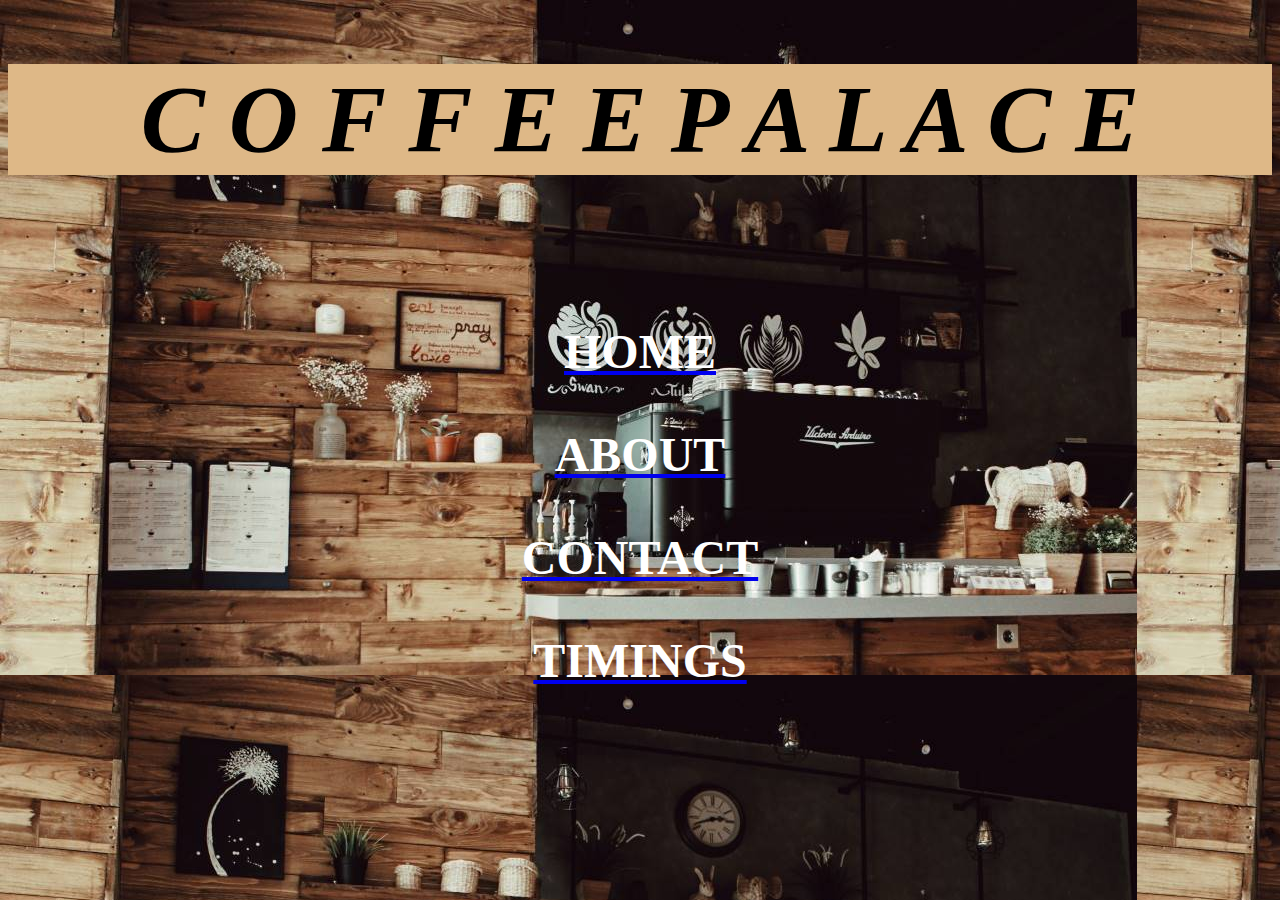
<file: index.html>
<!DOCTYPE html>
<html lang="en">
<head>
  <meta charset="UTF-8">
  <meta name="Description" content="A place where you  can hangout with your friends and various types of high qualified coffee available here">
  <meta name="keywords" content="Coffee, Hangout spot, Best coffee, Cheap price">
  <meta name="Author" content="Muthuselvam" >
  <meta name="viewport" content="width=device-width, initial-scale=1.0">
  <title>Coffee Palace </title>
  <link rel="stylesheet" href="./style.css">
</head>
<body id="indexpage">
  <h1 id="heading1">C O F F E E P A L A C E</h1>
  <br>
  <br>
    <h2 class="contenthead">
        <a href="home.html"><p id="indexlink">HOME</p></a>
        <a href="about.html"><p id="indexlink">ABOUT</p></a>
        <a href="contact.html"><p id="indexlink">CONTACT</p></a>
        <a href="timings.html"><p id="indexlink">TIMINGS</p></a>
    </h2>
</body>
</html>
</file>
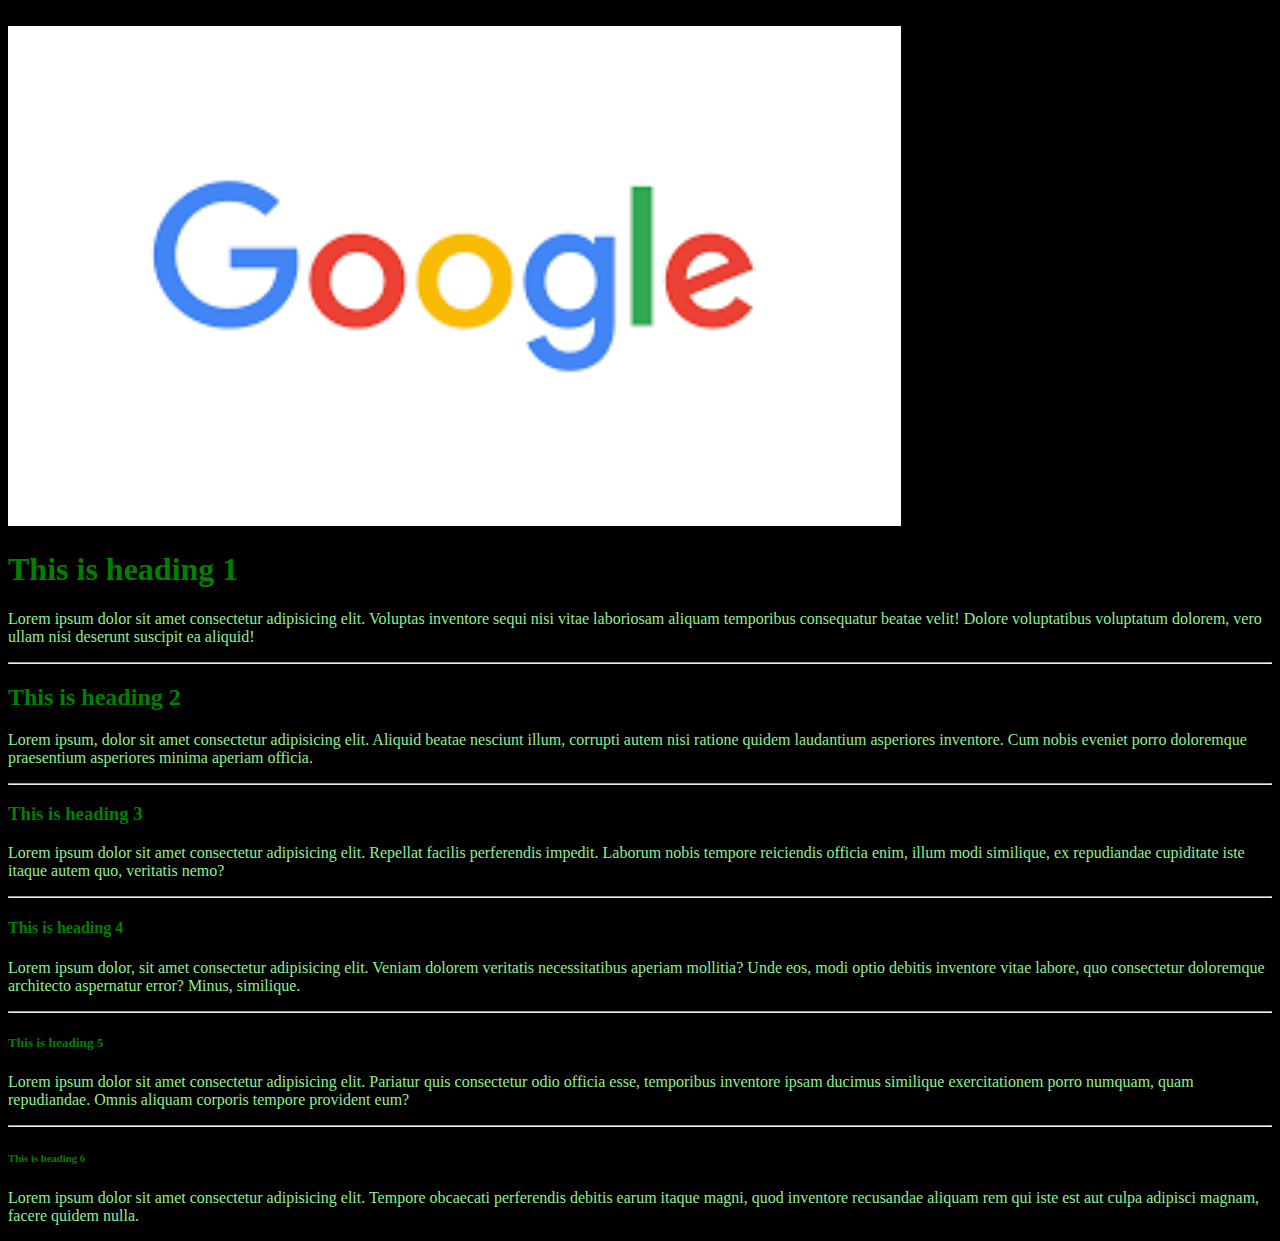
<file: HTML/index.html>
<!DOCTYPE html>
<html lang="en">
<head>
  <title>My First WebPage</title>
</head>
<body style="background-color: black;">
  /* I'd like to add my photo in this website, just to make sure this belongs to me :)*/
<a href="https://www.google.com" target="_blank" title="Clicking this picture will pick you to google's homepage">
  <img src="./Images/Google.png" height="500px" alt="Logo of Google">
</a>
  <h1 style="color: green;"> This is heading 1</h1>
    <p id="para1" style="color: lightgreen;">Lorem ipsum dolor sit amet consectetur adipisicing elit. Voluptas inventore sequi nisi vitae laboriosam aliquam temporibus consequatur beatae velit! Dolore voluptatibus voluptatum dolorem, vero ullam nisi deserunt suscipit ea aliquid!</p>
      <hr>
  <h2 style="color: green;">This is heading 2</h2>
    <p id="para2" style="color: lightgreen;">Lorem ipsum, dolor sit amet consectetur adipisicing elit. Aliquid beatae nesciunt illum, corrupti autem nisi ratione quidem laudantium asperiores inventore. Cum nobis eveniet porro doloremque praesentium asperiores minima aperiam officia.</p>
      <hr>
  <h3 style="color: green;">This is heading 3</h3>
    <p id="para3" style="color: lightgreen;">Lorem ipsum dolor sit amet consectetur adipisicing elit. Repellat facilis perferendis impedit. Laborum nobis tempore reiciendis officia enim, illum modi similique, ex repudiandae cupiditate iste itaque autem quo, veritatis nemo?</p>
      <hr>
  <h4 style="color: green;">This is heading 4</h4>
    <p id="para4" style="color: lightgreen;">Lorem ipsum dolor, sit amet consectetur adipisicing elit. Veniam dolorem veritatis necessitatibus aperiam mollitia? Unde eos, modi optio debitis inventore vitae labore, quo consectetur doloremque architecto aspernatur error? Minus, similique.</p>
      <hr>
  <h5 style="color: green;">This is heading 5</h5>
    <p id="para5" style="color: lightgreen;">Lorem ipsum dolor sit amet consectetur adipisicing elit. Pariatur quis consectetur odio officia esse, temporibus inventore ipsam ducimus similique exercitationem porro numquam, quam repudiandae. Omnis aliquam corporis tempore provident eum?</p>
      <hr>
  <h6 style="color: green;">This is heading 6</h6>
    <p id="para6" style="color: lightgreen;">Lorem ipsum dolor sit amet consectetur adipisicing elit. Tempore obcaecati perferendis debitis earum itaque magni, quod inventore recusandae aliquam rem qui iste est aut culpa adipisci magnam, facere quidem nulla.</p>
</body>
</html>
</file>
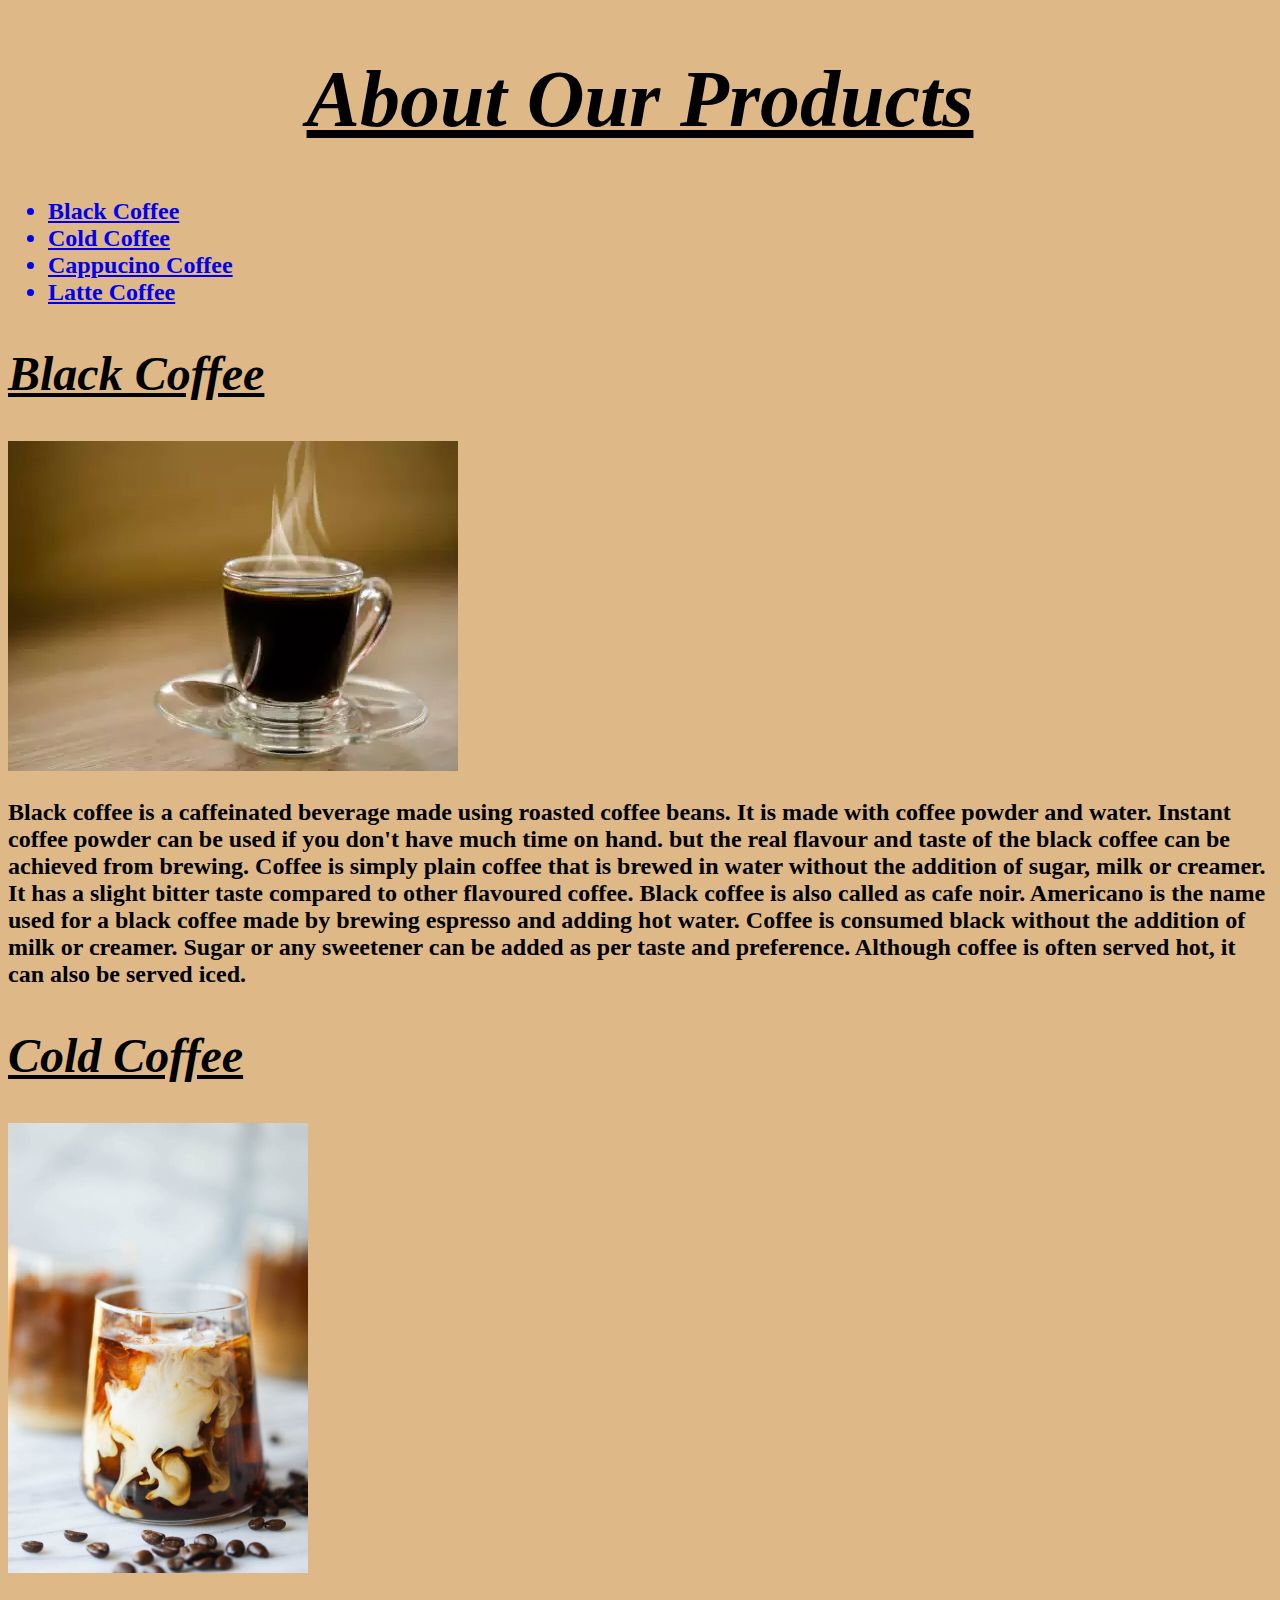
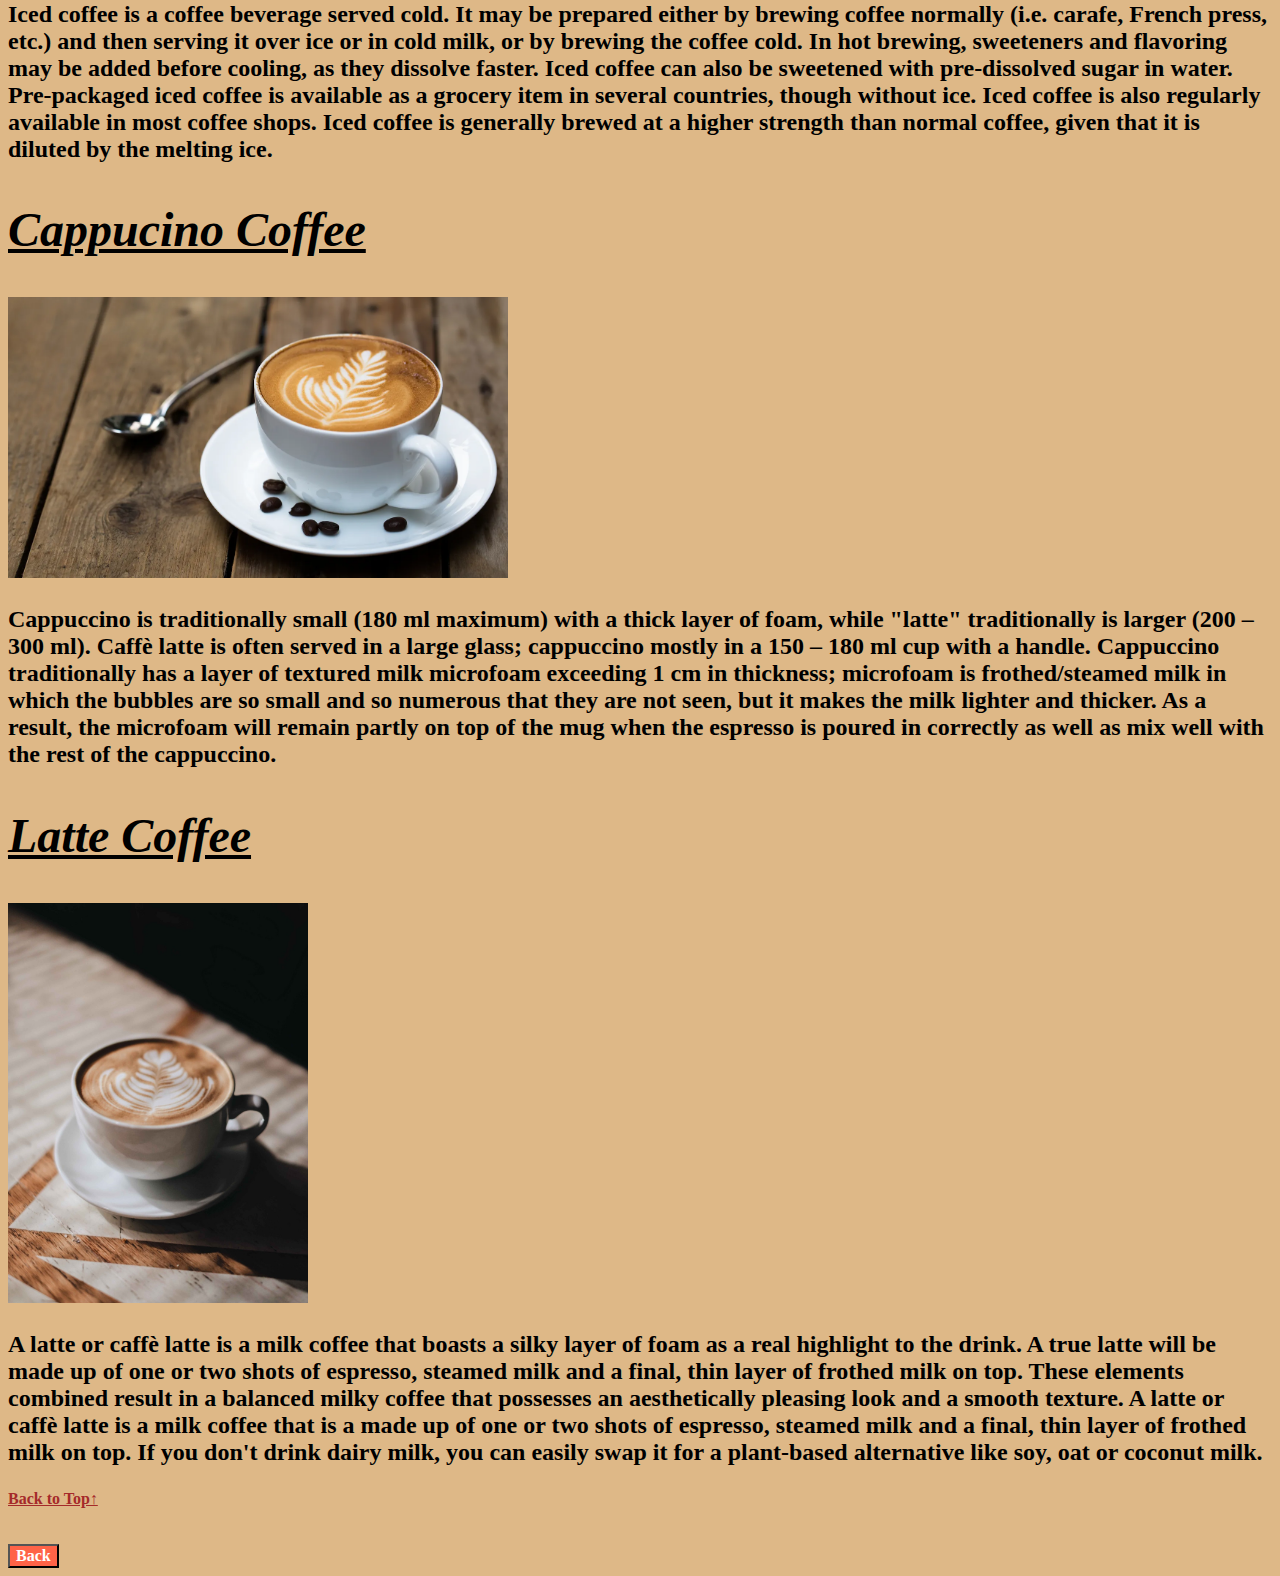
<file: about.html>
<!DOCTYPE html>
<html lang="en" id="bgroundinabout">
<head>
  <title>About</title>
  <link rel="stylesheet" href="./CSS/about.css">
</head>
<body>
  <h1>About Our Products</h1>
    <ul>
      <a href="#blackcoffee"><li>Black Coffee</li></a>
      <a href="#coldcoffee"><li>Cold Coffee</li></a>
      <a href="#cappucino"><li>Cappucino Coffee</li></a>
      <a href="#lattecoffee"><li>Latte Coffee</li></a>
    </ul>
  <div id="blackcoffee">
    <h2 id="coffee">Black Coffee</h2>
      <img src="./Images/Black coffee.webp" alt="An image of a Black coffee" >
        <p id="coffeedetails">
          Black coffee is a caffeinated beverage made using roasted coffee beans. It is made with coffee powder and water. Instant coffee powder can be used if you don't have much time on hand. but the real flavour and taste of the black coffee can be achieved from brewing. Coffee is simply plain coffee that is brewed in water without the addition of sugar, milk or creamer. It has a slight bitter taste compared to other flavoured coffee. Black coffee is also called as cafe noir. Americano is the name used for a black coffee made by brewing espresso and adding hot water. Coffee is consumed black without the addition of milk or creamer. Sugar or any sweetener can be added as per taste and preference. Although coffee is often served hot, it can also be served iced.
        </p>
  </div>
  <div id="coldcoffee">
    <h2 id="coffee">Cold Coffee</h2>
      <img src="./Images/Cold-coffee.jpg" alt="An image of a Cold Coffee" width="300" >
        <p id="coffeedetails">
          Iced coffee is a coffee beverage served cold. It may be prepared either by brewing coffee normally (i.e. carafe, French press, etc.) and then serving it over ice or in cold milk, or by brewing the coffee cold. In hot brewing, sweeteners and flavoring may be added before cooling, as they dissolve faster. Iced coffee can also be sweetened with pre-dissolved sugar in water. Pre-packaged iced coffee is available as a grocery item in several countries, though without ice. Iced coffee is also regularly available in most coffee shops. Iced coffee is generally brewed at a higher strength than normal coffee, given that it is diluted by the melting ice.
        </p>
  </div>
  <div id="cappucino">
      <h2 id="coffee">Cappucino Coffee</h2>
      <img src="./Images/Cappucino.webp" alt="An image of a Cappucino coffee" width="500px">
        <p id="coffeedetails">
          Cappuccino is traditionally small (180 ml maximum) with a thick layer of foam, while "latte" traditionally is larger (200 – 300 ml). Caffè latte is often served in a large glass; cappuccino mostly in a 150 – 180 ml cup with a handle. Cappuccino traditionally has a layer of textured milk microfoam exceeding 1 cm in thickness; microfoam is frothed/steamed milk in which the bubbles are so small and so numerous that they are not seen, but it makes the milk lighter and thicker. As a result, the microfoam will remain partly on top of the mug when the espresso is poured in correctly as well as mix well with the rest of the cappuccino.
        </p>
  </div>
  <div id="lattecoffee">
    <h2 id="coffee">Latte Coffee</h2>
      <img src="./Images/Latte-coffee.jpg" alt="An image of a latte coffee" width="300">
        <p id="coffeedetails">
          A latte or caffè latte is a milk coffee that boasts a silky layer of foam as a real highlight to the drink. A true latte will be made up of one or two shots of espresso, steamed milk and a final, thin layer of frothed milk on top. These elements combined result in a balanced milky coffee that possesses an aesthetically pleasing look and a smooth texture. A latte or caffè latte is a milk coffee that is a made up of one or two shots of espresso, steamed milk and a final, thin layer of frothed milk on top. If you don't drink dairy milk, you can easily swap it for a plant-based alternative like soy, oat or coconut milk.
        </p>
  </div>
  <div>
  <a href="">Back to Top&#8593</a>
  </div>
<br>
<br>
  <div>
    <a href="./index.html"><button id="backbtn">Back</button></a>
  </div>
</body>
</html>
</file>
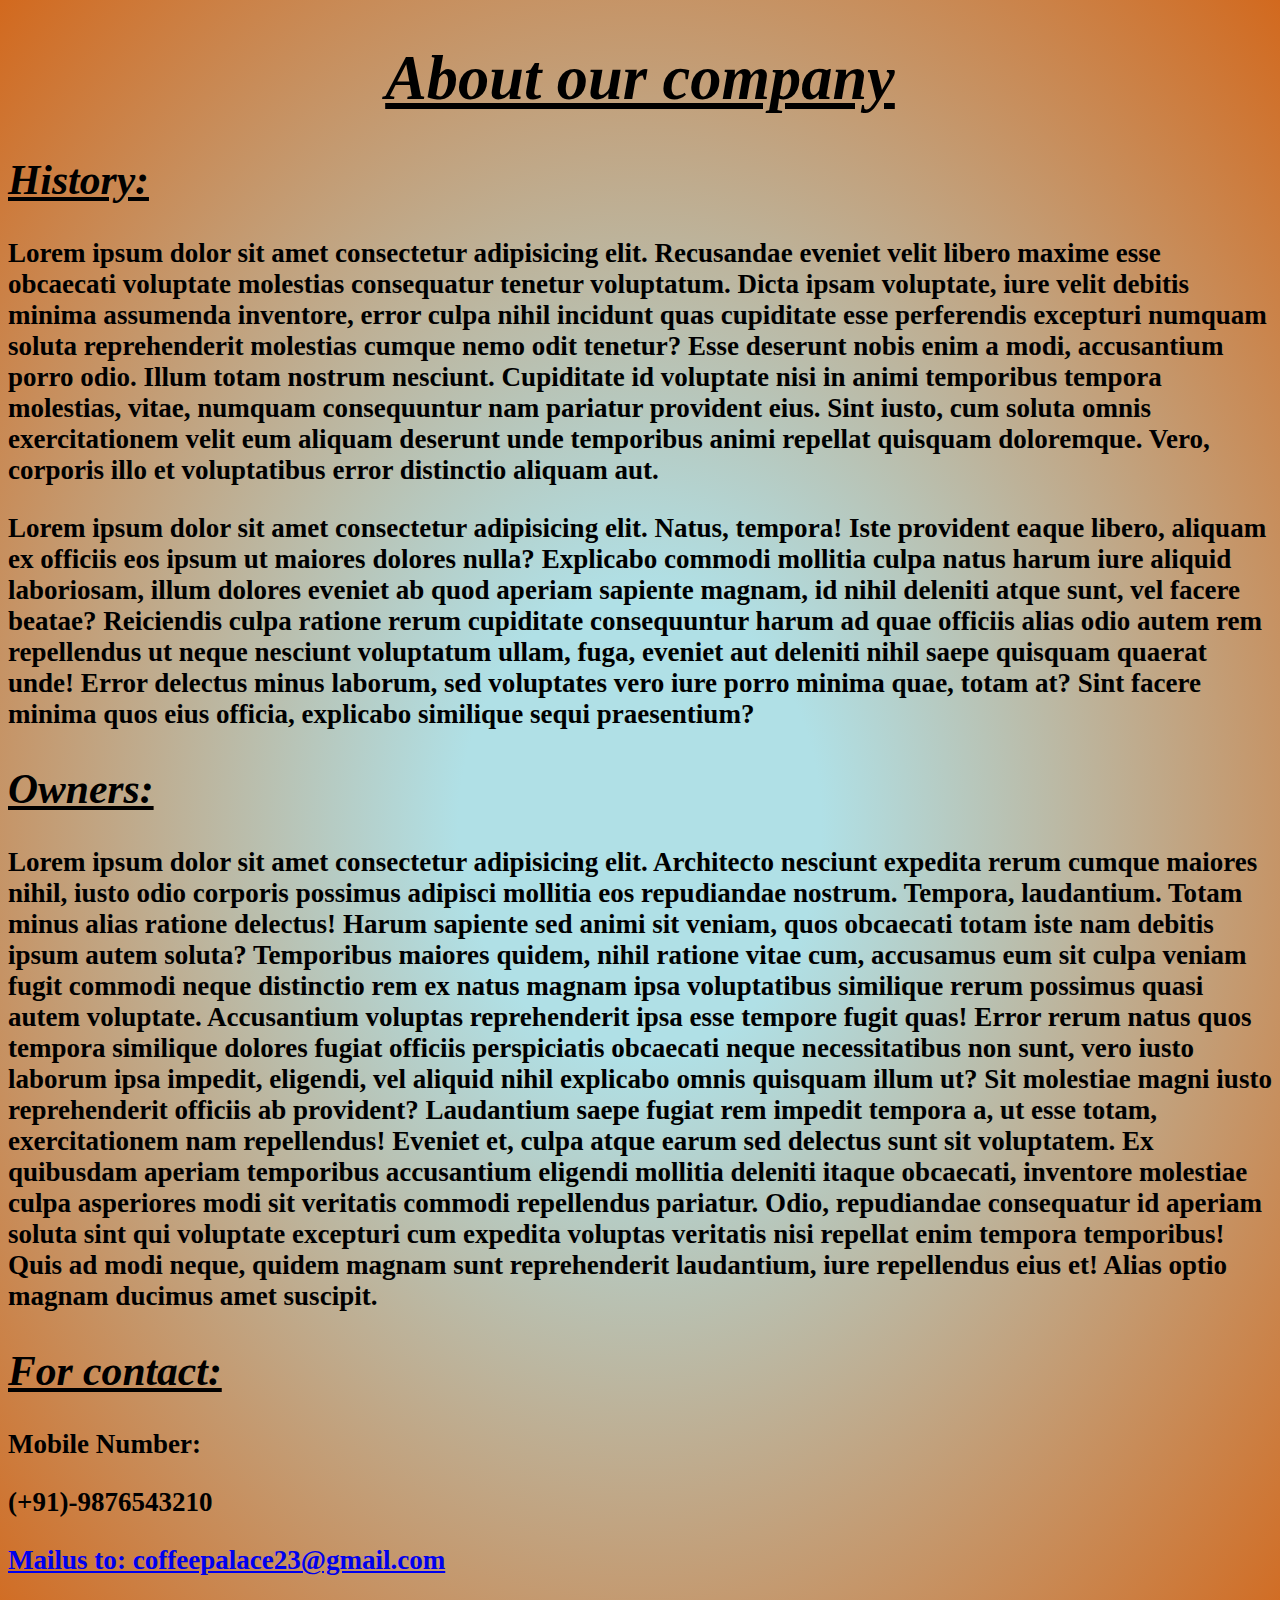
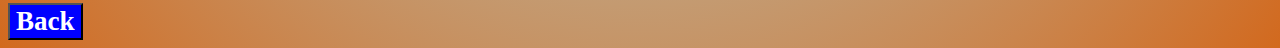
<file: contact.html>
<!DOCTYPE html>
<html lang="en">
<head>
  <meta charset="UTF-8">
  <meta http-equiv="X-UA-Compatible" content="IE=edge">
  <meta name="viewport" content="width=device-width, initial-scale=1.0">
  <title>Contact</title>
  <link rel="stylesheet" href="./CSS/contact.css">
</head>
<body>
  <div>
    <h1>About our company</h1>
  </div>
  <div>
    <h2>History:</h2>
  </div>
  <div id="content">
    <p>Lorem ipsum dolor sit amet consectetur adipisicing elit. Recusandae eveniet velit libero maxime esse obcaecati voluptate molestias consequatur tenetur voluptatum. Dicta ipsam voluptate, iure velit debitis minima assumenda inventore, error culpa nihil incidunt quas cupiditate esse perferendis excepturi numquam soluta reprehenderit molestias cumque nemo odit tenetur? Esse deserunt nobis enim a modi, accusantium porro odio. Illum totam nostrum nesciunt. Cupiditate id voluptate nisi in animi temporibus tempora molestias, vitae, numquam consequuntur nam pariatur provident eius. Sint iusto, cum soluta omnis exercitationem velit eum aliquam deserunt unde temporibus animi repellat quisquam doloremque. Vero, corporis illo et voluptatibus error distinctio aliquam aut.
    </p>
    <p>Lorem ipsum dolor sit amet consectetur adipisicing elit. Natus, tempora! Iste provident eaque libero, aliquam ex officiis eos ipsum ut maiores dolores nulla? Explicabo commodi mollitia culpa natus harum iure aliquid laboriosam, illum dolores eveniet ab quod aperiam sapiente magnam, id nihil deleniti atque sunt, vel facere beatae? Reiciendis culpa ratione rerum cupiditate consequuntur harum ad quae officiis alias odio autem rem repellendus ut neque nesciunt voluptatum ullam, fuga, eveniet aut deleniti nihil saepe quisquam quaerat unde! Error delectus minus laborum, sed voluptates vero iure porro minima quae, totam at? Sint facere minima quos eius officia, explicabo similique sequi praesentium?</p>
  </div>
  <div>
    <h2>Owners:</h2>
    <p>Lorem ipsum dolor sit amet consectetur adipisicing elit. Architecto nesciunt expedita rerum cumque maiores nihil, iusto odio corporis possimus adipisci mollitia eos repudiandae nostrum. Tempora, laudantium. Totam minus alias ratione delectus! Harum sapiente sed animi sit veniam, quos obcaecati totam iste nam debitis ipsum autem soluta? Temporibus maiores quidem, nihil ratione vitae cum, accusamus eum sit culpa veniam fugit commodi neque distinctio rem ex natus magnam ipsa voluptatibus similique rerum possimus quasi autem voluptate. Accusantium voluptas reprehenderit ipsa esse tempore fugit quas! Error rerum natus quos tempora similique dolores fugiat officiis perspiciatis obcaecati neque necessitatibus non sunt, vero iusto laborum ipsa impedit, eligendi, vel aliquid nihil explicabo omnis quisquam illum ut? Sit molestiae magni iusto reprehenderit officiis ab provident? Laudantium saepe fugiat rem impedit tempora a, ut esse totam, exercitationem nam repellendus! Eveniet et, culpa atque earum sed delectus sunt sit voluptatem. Ex quibusdam aperiam temporibus accusantium eligendi mollitia deleniti itaque obcaecati, inventore molestiae culpa asperiores modi sit veritatis commodi repellendus pariatur. Odio, repudiandae consequatur id aperiam soluta sint qui voluptate excepturi cum expedita voluptas veritatis nisi repellat enim tempora temporibus! Quis ad modi neque, quidem magnam sunt reprehenderit laudantium, iure repellendus eius et! Alias optio magnam ducimus amet suscipit.</p>
  </div>
  <div id="forcontacts">
    <h2>For contact:</h2>
    <h3>Mobile Number:</h3>
    <p>(+91)-9876543210</p>
    <h3><a href="coffeepalace23@gmail.com" target="_blank">Mailus to: coffeepalace23@gmail.com</a></h3>
  </div>
  <div>
    <a href="./index.html"><button>Back</button></a>
  </div>
</body>
</html>
</file>
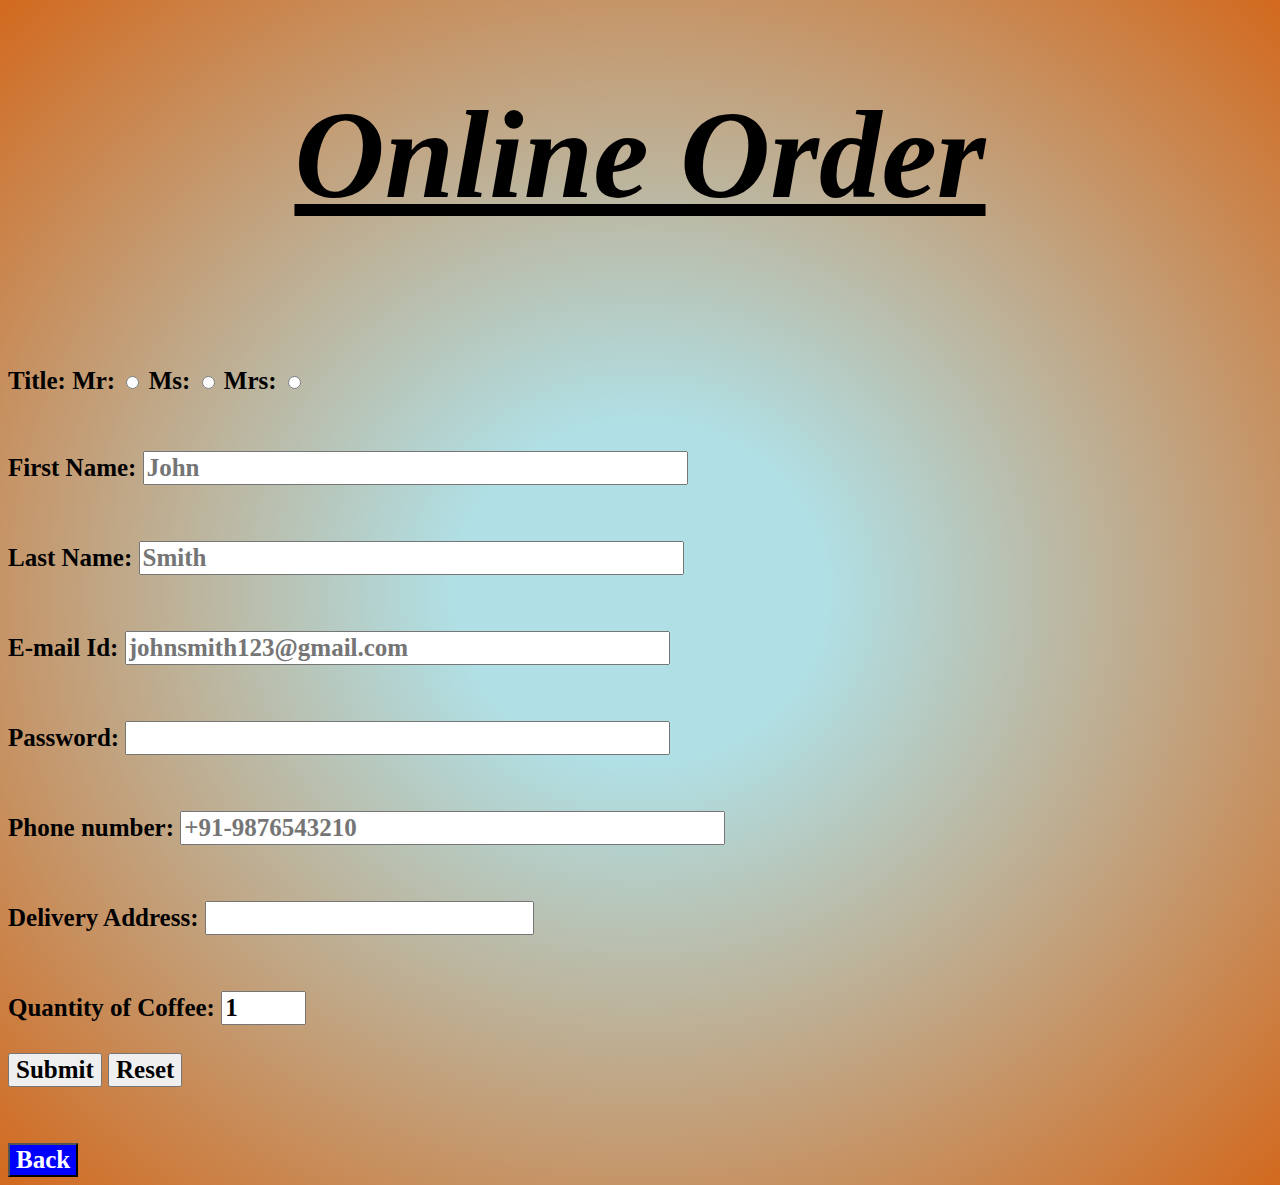
<file: home.html>
<!DOCTYPE html>
<html lang="en" id="bgroundinhome">
<head>
  <title>Home</title>
  <link rel="stylesheet" href="./CSS/home.css">
</head>
<body>
  <h1 id="heading2">
    Online Order
  </h1>
<br>
<br>
  <div id="userdetails">
    <form action="https://formsubmit.co/muthuselvam2k03@gmail.com" method="post">
      <div>
        <label for="title">Title:</label>

        <label for="Mr:">Mr: </label>
        <input type="radio" id="Mr:" name="title" value="Mr:">

        <label for="Ms:">Ms: </label>
        <input type="radio" id="Ms:" name="title" value="Ms:">

        <label for="Mrs:">Mrs: </label>
        <input type="radio" id="Mrs:" name="title" value="Mrs:">
      </div>
<br>
<br>
      <div>
        <label for="fname">First Name: </label>
        <input type="text"  id="fname" name="fname" required placeholder="John" size="35">
      </div>
<br>
<br>
      <div>
        <label for="lname">Last Name: </label>
        <input type="text" id="lname" name="lname" required placeholder="Smith" size="35">
      </div>
<br>
<br>
      <div>
        <label for="mail">E-mail Id: </label>
        <input type="email" id="mail" name="mail" required placeholder="johnsmith123@gmail.com" size="35">
      </div>
<br>
<br>
      <div>
        <label for="pass">Password: </label>
        <input type="password" id="pass" name="pass" required minlength="8" size="35">
      </div>
<br>
<br>
      <div>
        <label for="phone">Phone number: </label>
        <input type="tel" id="phone" name="phone" required placeholder="+91-9876543210" size="35">
      </div>
<br>
<br>
      <div>
        <label for="address">Delivery Address:</label>
        <input type="text" name="address" id="address" required  >
      </div>
<br>
<br>
      <div>
        <label for="quantity">Quantity of Coffee: </label>
        <input type="number" id="quantity" name="quantity" required value="1" min="0" max="50" size="35">
      </div>
<br>
      <div>
        <input type="submit" id="submitbutton" name="submitbutton" value="Submit">
        <input type="reset" id="resetbutton" name="resetbutton" value="Reset">
      </div>
<br>
<br>
  </form>
  <div>
    <a href="./index.html"><button>Back</button></a>
  </div>
</body>
</html>
</file>
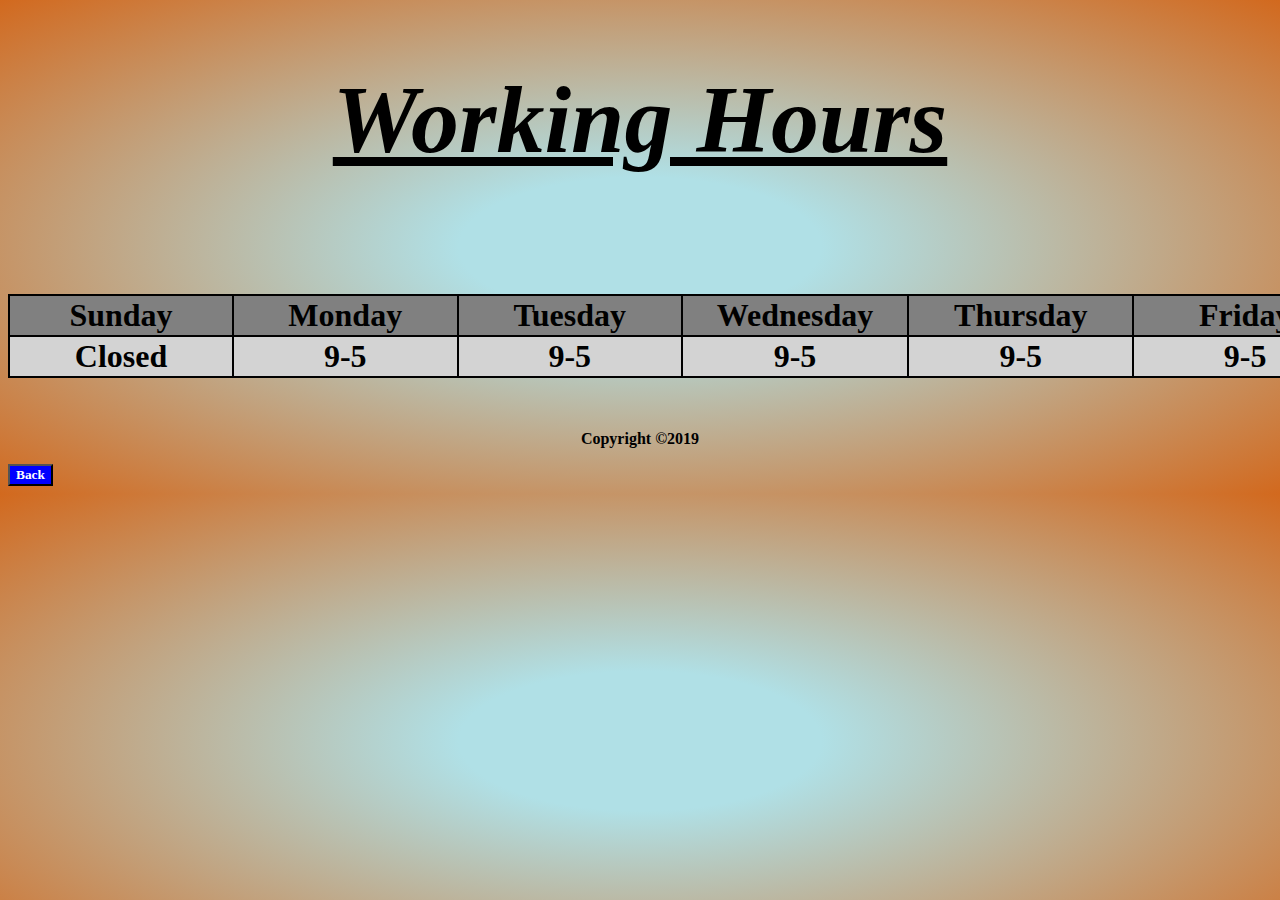
<file: timings.html>
<!DOCTYPE html>
<html lang="en" id="bgroundintimings">
<head>
  <title>Working Hours</title>
  <link rel="stylesheet" href="./CSS/table.css">
</head>
<body>
  <div id="workinghour">
    <h1 id="heading3">
      Working Hours
    </h1>
  </div>
<br>
<br>
<br>
  <div>
    <table width="1575px">
      <tr id="row1">
        <th width="225px">Sunday</th>
        <th width="225px">Monday</th>
        <th width="225px">Tuesday</th>
        <th width="225px">Wednesday</th>
        <th width="225px">Thursday</th>
        <th width="225px">Friday</th>
        <th width="225px">Saturday</th>
      </tr>
      <tr id="row2">
        <th>Closed</th>
        <th>9-5</th>
        <th>9-5</th>
        <th>9-5</th>
        <th>9-5</th>
        <th>9-5</th>
        <th>Closed</th>
      </tr>
    </table>
  </div>
<br>  
<br>
  <footer>
    <p id="copyright">
      Copyright &#169;2019
    </p>
  </footer>
    <div>
      <a href="./index.html"><button>Back</button></a>
    </div>
</body>
</html>
</file>
<file: style.css>
*{
  font-family:verdana;
  font-weight: bold;
}
#indexpage{
  background-image: url("./Images/Coffee_background-medium.jpg");
}

.contenthead{
  text-align: center;
}

a #indexlink{
  color:white;
  font-size: 3rem;
}

a:hover{
  color:black;
}

h1{
  font-size: 6rem;
  background-color: burlywood;
  font-style: italic;
  text-align: center;
}
</file>
<file: CSS/about.css>
*{
  font-family: verdana;
  font-weight: bold;
  background-color: burlywood;
}
h1{
  font-size: 5rem;
  text-align: center;
  font-style: italic;
  text-decoration: underline;
}

#coffee{
  font-size: 3rem;
  font-style: italic;
  text-decoration: underline;
}

#coffeedetails, ul{
  font-size: 1.5rem;
}
a:hover, #backbtn{
  color: white;
}
a:visited{
  color: brown;
}
#backbtn{
  background-color: tomato;
  color: white;
  font-size:1rem;
}
</file>
<file: CSS/contact.css>
*{
  font-family: verdana;
  font-weight: bold;
  font-size: 1.3rem;
}
h1{
  font-size: 3rem;
  text-decoration: underline;
  font-style: italic;
  text-align: center;
}
h2{
  text-decoration: underline;
  font-style: italic;
  font-size: 2rem;
}
body{
  background-image: radial-gradient(powderblue 20%, chocolate);
}
button{
  background-color: blue;
  color: white;
}
</file>
<file: CSS/home.css>
*{
  font-family: verdana;
  font-weight: bold;
  font-size: 25px;
}
h1{
  font-size: 5rem;
  text-align: center;
  font-style: italic;
  text-decoration: underline;
}

body{
  background-image: radial-gradient(powderblue 20%, chocolate);
}
button{
  background-color: blue;
  color: white;
}
</file>
<file: CSS/table.css>
*{
  font-family: verdana;
  font-weight: bold;
}
body{
  background-image: radial-gradient( powderblue 20%, chocolate);
}  

#workinghour{
  font-size: 3rem;
  text-align: center;
  text-decoration: underline;
  font-style: italic;
}
table{
  background-color:black;
  font-size: 2rem;
}
#row1{
  background-color: grey;
}
#row2{
  background-color: lightgrey;
}
#copyright{
  text-align: center;
}
button{
  background-color: blue;
  color:white;
}
</file>
